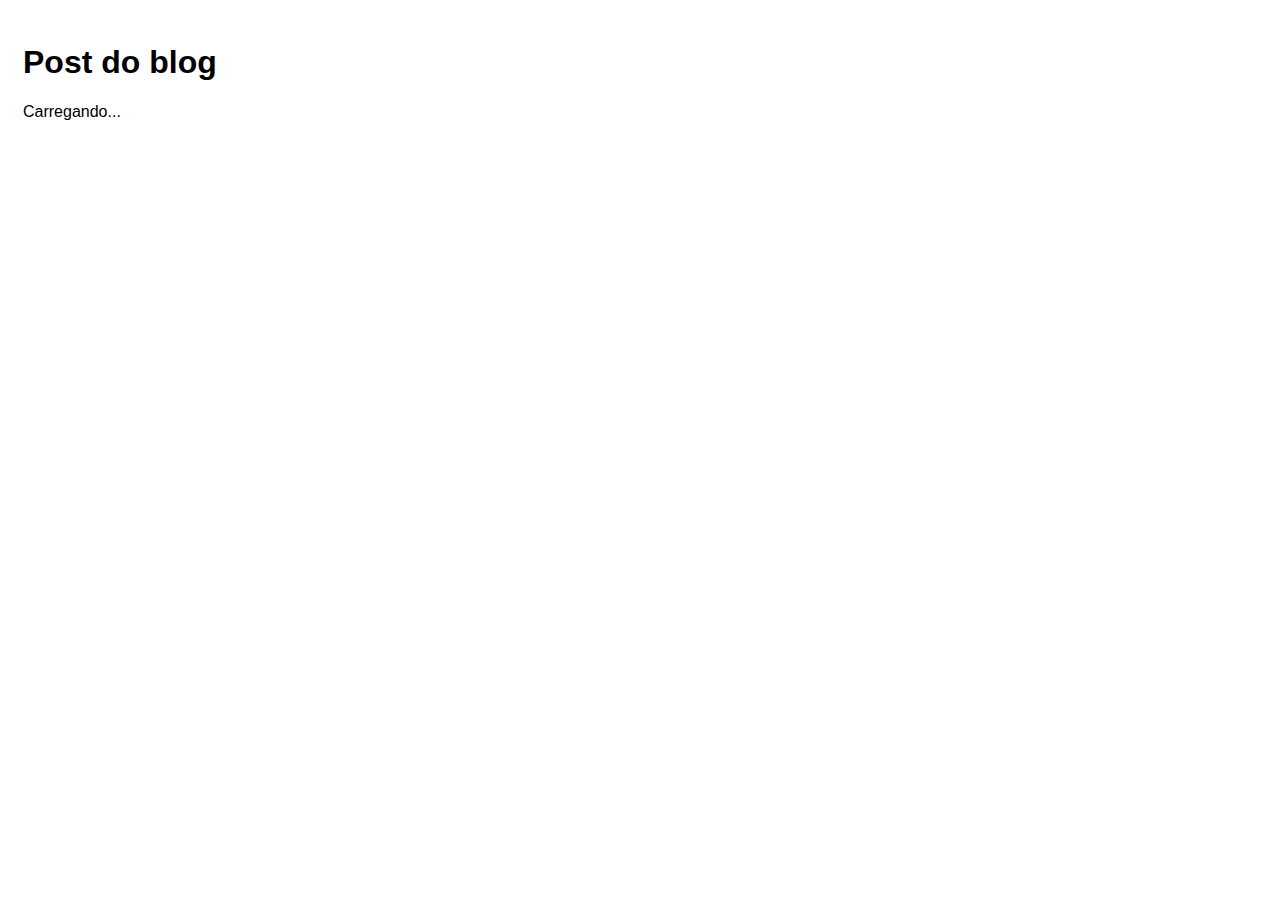
<file: index.html>
<!DOCTYPE html>
<html lang="pt-BR">
<head>
    <meta charset="UTF-8">
    <meta name="viewport" content="width=device-width, initial-scale=1.0">
    <link rel="stylesheet" href="css/style.css">
    <script src="js/script.js" defer></script>
    <title>Blog</title>
</head>
<body>
    <h1>Post do blog</h1>
    <p id="loading">Carregando...</p>
    <div id="posts-container"></div>
</body>
</html>
</file>
<file: css/style.css>
*{
    font-family: Helvetica;
}

body{
    padding: 15px;
}

.hide{
    display: none;
}

a, input[type="submit"]{
    background-color: #007bff;
    color: #fff;
    padding: 10px 20px;
    border-radius: 5px;
    text-decoration: none;
    opacity: 0.7;
    font-size: 1em;
    border: none;
    cursor: pointer;
}

a:hover,
input[type="submit"]{
    opacity: 1;
}

form{
    width: 300px;
}

form div{
    display: flex;
    flex-direction: column;
    margin-bottom: .5em;
}

form label{
    font-weight: bold;
    margin-bottom: 0.3em;
}

form input,
form textarea{
    padding: 5px;
}
</file>
